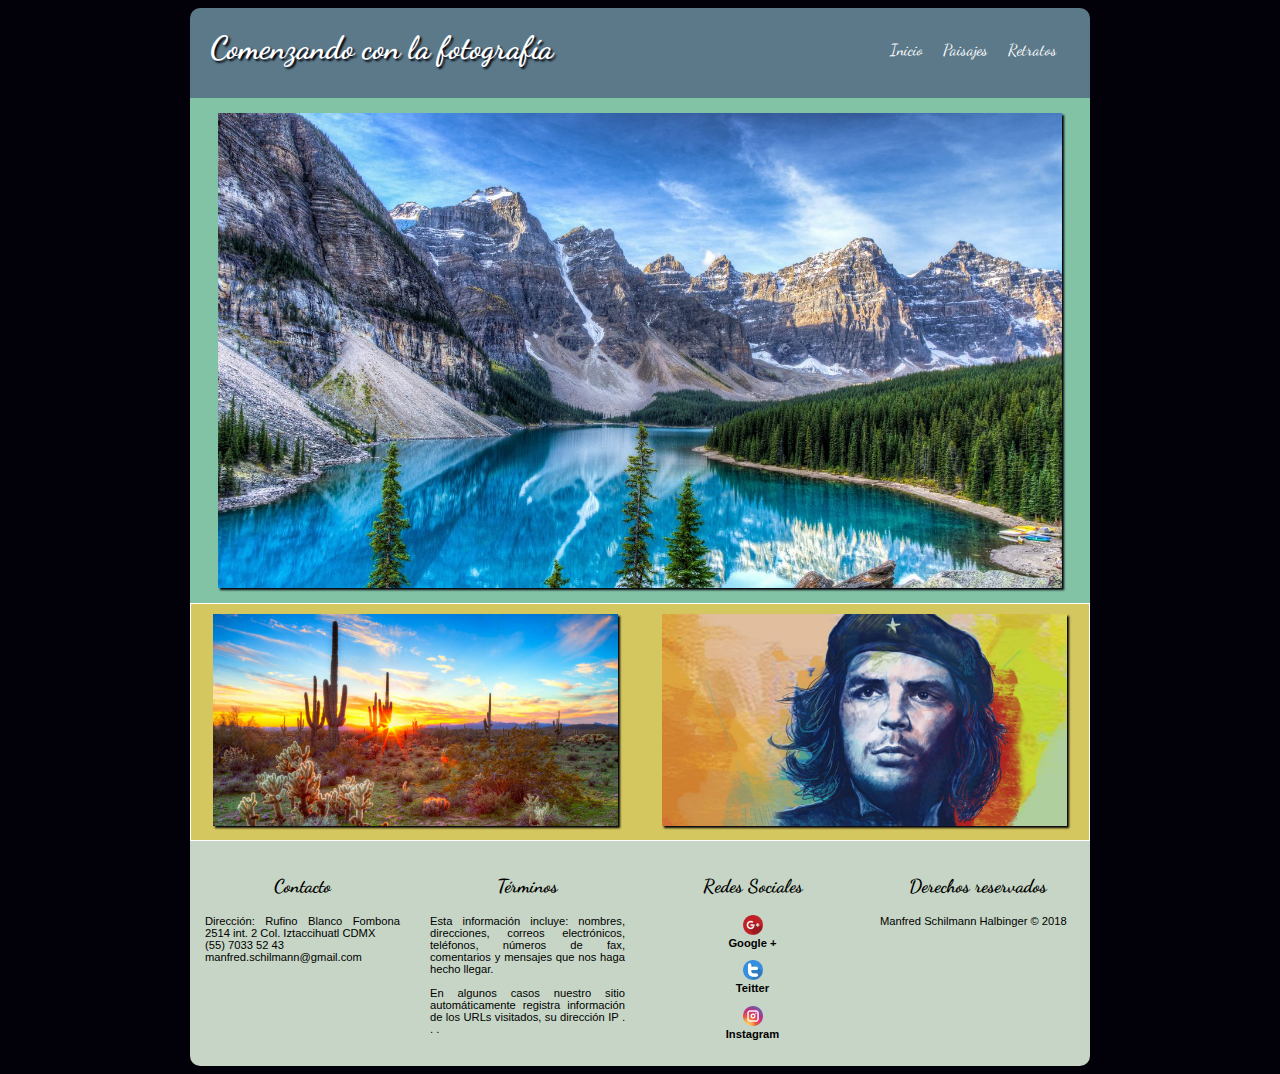
<file: index.html>
<!DOCTYPE html>
<html lang="en" dir="ltr">
    <head>
        <meta charset="utf-8">
        <meta  name="viewport" content="width=device-width, initial-scale=1.0">
        <link rel="stylesheet" href="css/estilos.css">
        <!-- Google Fonts -->
        <link href="https://fonts.googleapis.com/css?family=Dancing+Script" rel="stylesheet">
        <title>Comenzando con la fotografía</title>
    </head>
    <body>
        <div id="contenido">
            <header>
                <h1>Comenzando con la fotografía</h1>
                <nav>
                    <ul>
                        <a href="index.html">
                            <li>Inicio</li>
                        </a>
                        <a href="paisajes.html">
                            <li>Paisajes</li>
                        </a>
                        <a href="retratos.html">
                            <li>Retratos</li>
                        </a>
                    </ul>
                </nav>
            </header>
            <section id="img-central">
                <div>
                    <img src="images/paisaje1.jpg" alt="Paisaje 1">
                </div>
            </section>
            <section id="img-sec-2">
                <div id="paisaje2">
                    <a href="paisajes.html">
                        <img src="images/paisaje2.jpg" alt="Paisaje 2">
                    </a>
                </div>
                <div id="retrato">
                    <a href="retratos.html">
                        <img src="images/retrato.jpg" alt="Retrato">
                    </a>
                </div>
            </section>
            <footer id="foot">
                <div>
                    <h3>Contacto</h3>
                    <p>Dirección: Rufino Blanco Fombona 2514 int. 2 Col.  Iztaccihuatl CDMX <br>
                    (55) 7033 52 43<br>manfred.schilmann@gmail.com</p>
                </div>
                <div>
                    <h3>Términos</h3>
                    <p>
                  Esta información incluye: nombres, direcciones, correos electrónicos, teléfonos, números de fax, comentarios y mensajes que nos haga hecho llegar. <br><br>
                  En algunos casos nuestro sitio automáticamente registra información de los URLs visitados, su dirección IP . . . </p>
                </div>
                <div id="social">
                    <h3>Redes Sociales</h3>
                    <p> <img src="images/google.png" alt="Google plus"><br> Google +</p>
                    <p><img src="images/twitter.png" alt="Twitter"><br>Teitter</p>
                    <p><img src="images/instagram.png" alt="Instagram"><br>Instagram</p>
                </div>
                <div>
                    <h3>Derechos reservados</h3>
                    <p>Manfred Schilmann Halbinger © 2018</p>
                </div>
            </footer>
        </div>
    </body>
</html>
</file>
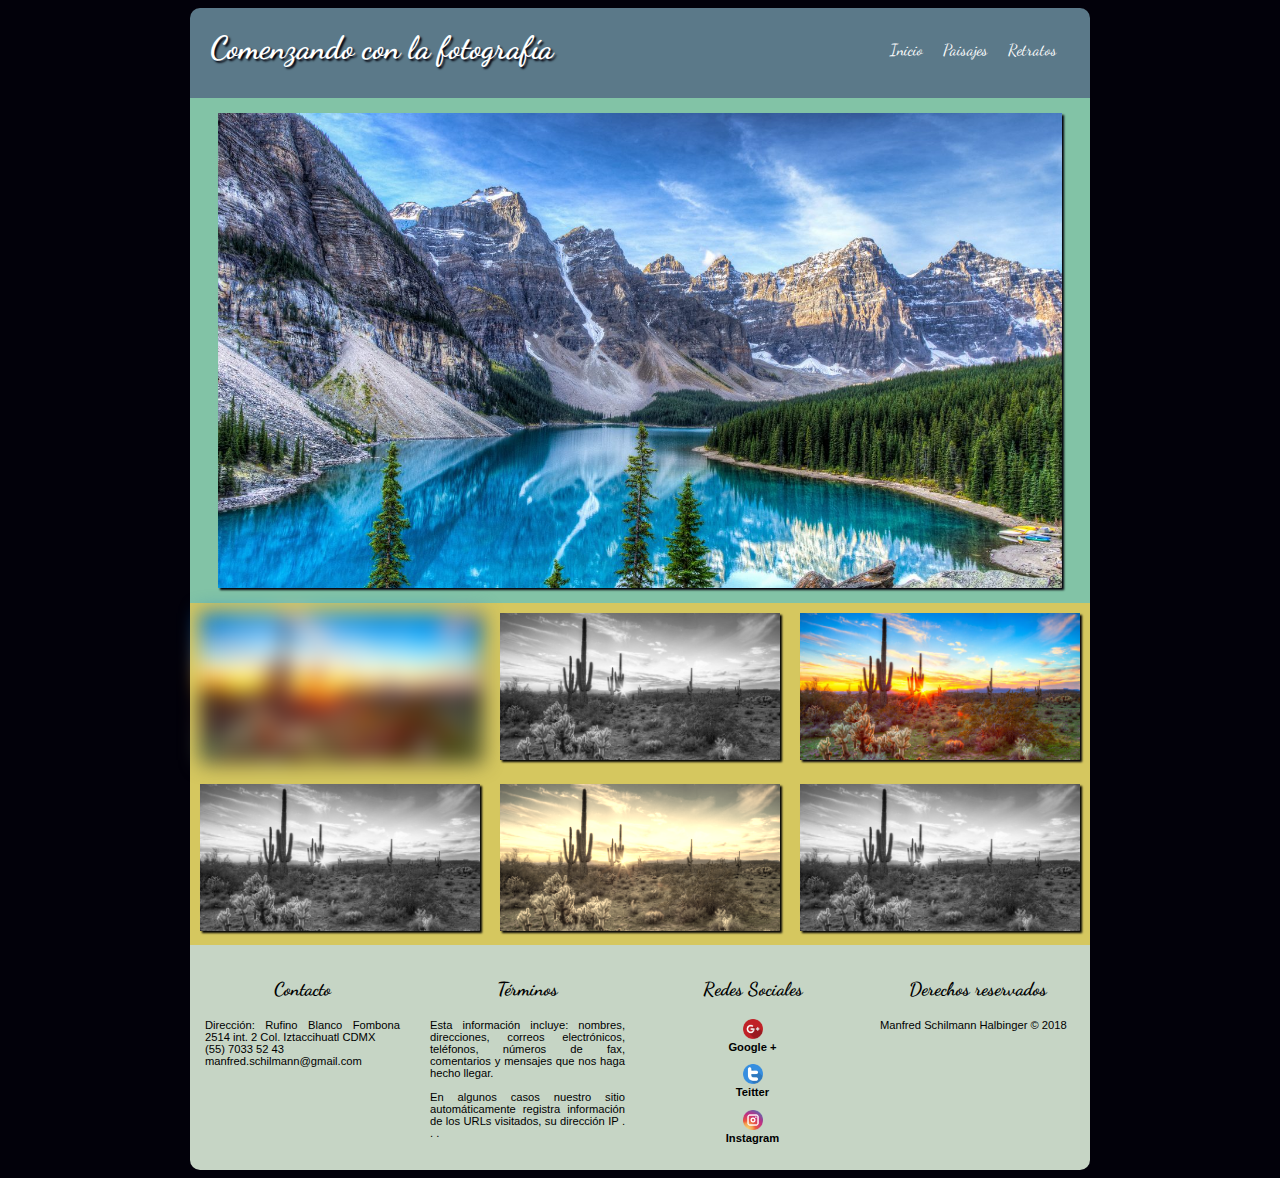
<file: paisajes.html>
<!DOCTYPE html>
<html lang="en" dir="ltr">
    <head>
        <meta charset="utf-8">
        <meta  name="viewport" content="width=device-width, initial-scale=1.0">
        <link rel="stylesheet" href="css/estilos.css">
        <!-- Google Fonts -->
        <link href="https://fonts.googleapis.com/css?family=Dancing+Script" rel="stylesheet">
        <title>Comenzando con la fotografía</title>
    </head>
    <body>
        <div id="contenido">
            <header>
                <h1>Comenzando con la fotografía</h1>
                <nav>
                    <ul>
                        <a href="index.html">
                            <li>Inicio</li>
                        </a>
                        <a href="paisajes.html">
                            <li>Paisajes</li>
                        </a>
                        <a href="retratos.html">
                            <li>Retratos</li>
                        </a>
                    </ul>
                </nav>
            </header>
            <section id="img-central">
                <div>
                    <img src="images/paisaje1.jpg" alt="Paisaje 1">
                </div>
            </section>
            <section id="img-sec-g1">
                <div>
                    <img src="images/paisaje2.jpg" alt="Paisaje2">
                </div>
                <div>
                    <img src="images/paisaje2.jpg" alt="Paisaje2">
                </div>
                <div>
                    <img src="images/paisaje2.jpg" alt="Paisaje2">
                </div>
            </section>
            <section id="img-sec-g2">
                <div>
                    <img src="images/paisaje2.jpg" alt="Paisaje2">
                </div>
                <div>
                    <img src="images/paisaje2.jpg" alt="Paisaje2">
                </div>
                <div>
                    <img src="images/paisaje2.jpg" alt="Paisaje2">
                </div>
            </section>
            <footer id="foot">
                <div>
                    <h3>Contacto</h3>
                    <p>Dirección: Rufino Blanco Fombona 2514 int. 2 Col.  Iztaccihuatl CDMX <br>
                    (55) 7033 52 43<br>manfred.schilmann@gmail.com</p>
                </div>
                <div>
                    <h3>Términos</h3>
                    <p>
                  Esta información incluye: nombres, direcciones, correos electrónicos, teléfonos, números de fax, comentarios y mensajes que nos haga hecho llegar. <br><br>
                  En algunos casos nuestro sitio automáticamente registra información de los URLs visitados, su dirección IP . . . </p>
                </div>
                <div id="social">
                    <h3>Redes Sociales</h3>
                    <p> <img src="images/google.png" alt="Google plus"><br> Google +</p>
                    <p><img src="images/twitter.png" alt="Twitter"><br>Teitter</p>
                    <p><img src="images/instagram.png" alt="Instagram"><br>Instagram</p>
                </div>
                <div>
                    <h3>Derechos reservados</h3>
                    <p>Manfred Schilmann Halbinger © 2018</p>
                </div>
            </footer>
        </div>
    </body>
</html>
</file>
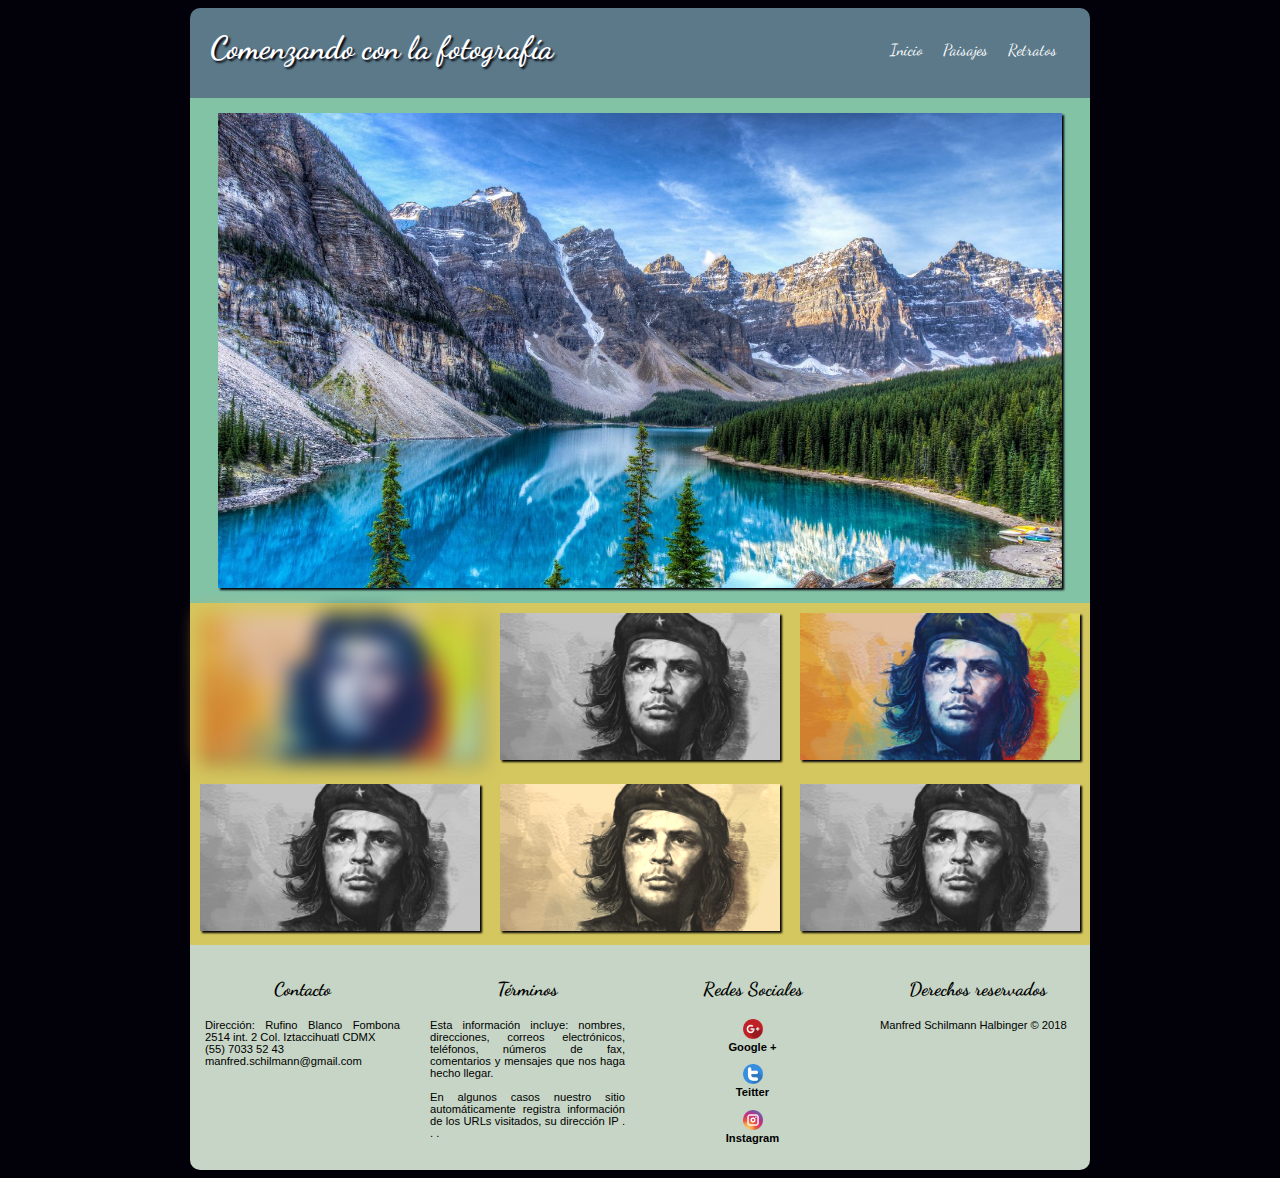
<file: retratos.html>
<!DOCTYPE html>
<html lang="en" dir="ltr">
    <head>
        <meta charset="utf-8">
        <meta  name="viewport" content="width=device-width, initial-scale=1.0">
        <link rel="stylesheet" href="css/estilos.css">
        <!-- Google Fonts -->
        <link href="https://fonts.googleapis.com/css?family=Dancing+Script" rel="stylesheet">
        <title>Comenzando con la fotografía</title>
    </head>
    <body>
        <div id="contenido">
            <header>
                <h1>Comenzando con la fotografía</h1>
                <nav>
                    <ul>
                        <a href="index.html">
                            <li>Inicio</li>
                        </a>
                        <a href="paisajes.html">
                            <li>Paisajes</li>
                        </a>
                        <a href="retratos.html">
                            <li>Retratos</li>
                        </a>
                    </ul>
                </nav>
            </header>
            <section id="img-central">
                <div>
                    <img src="images/paisaje1.jpg" alt="Retrato">
                </div>
            </section>
            <section id="img-sec-g1">
                <div>
                    <img src="images/retrato.jpg" alt="Retrato">
                </div>
                <div>
                    <img src="images/retrato.jpg" alt="Retrato">
                </div>
                <div>
                    <img src="images/retrato.jpg" alt="Retrato">
                </div>
            </section>
            <section id="img-sec-g2">
                <div>
                    <img src="images/retrato.jpg" alt="Retrato">
                </div>
                <div>
                    <img src="images/retrato.jpg" alt="Retrato">
                </div>
                <div>
                    <img src="images/retrato.jpg" alt="Retrato">
                </div>
            </section>
            <footer id="foot">
                <div>
                    <h3>Contacto</h3>
                    <p>Dirección: Rufino Blanco Fombona 2514 int. 2 Col.  Iztaccihuatl CDMX <br>
                    (55) 7033 52 43<br>manfred.schilmann@gmail.com</p>
                </div>
                <div>
                    <h3>Términos</h3>
                    <p>
                  Esta información incluye: nombres, direcciones, correos electrónicos, teléfonos, números de fax, comentarios y mensajes que nos haga hecho llegar. <br><br>
                  En algunos casos nuestro sitio automáticamente registra información de los URLs visitados, su dirección IP . . . </p>
                </div>
                <div id="social">
                    <h3>Redes Sociales</h3>
                    <p> <img src="images/google.png" alt="Google plus"><br> Google +</p>
                    <p><img src="images/twitter.png" alt="Twitter"><br>Teitter</p>
                    <p><img src="images/instagram.png" alt="Instagram"><br>Instagram</p>
                </div>
                <div>
                    <h3>Derechos reservados</h3>
                    <p>Manfred Schilmann Halbinger © 2018</p>
                </div>
            </footer>
        </div>
    </body>
</html>
</file>
<file: css/estilos.css>
/*Principal */
body {
    background: #02010a;
}

#contenido {
    font-family: 'Dancing Script', cursive;
    color: white;
    max-width: 900px;
    margin: 0 auto;
}

/* Efecto animado */
#contenido > header {
    animation-duration: 3s;
    animation-name: slidein;
}

@keyframes slidein {
    0% {
        margin-top: 150%;
    }

    60% {
        margin-top: -5%;
    }

    100% {
        margin-top: 0%;
    }
}

/* */
img {
    box-shadow: 2px 2px 2px #02010a;
}

header {
    height: 90px;
    background: #5b7989;
    border-radius: 10px 10px 0 0;
    -webkit-border-radius: 10px 10px 0 0;
    -moz-border-radius: 10px 10px 0 0;
    -o-border-radius: 10px 10px 0 0;
}

header h1 {
    float: left;
    width: 50%;
    text-shadow: 2px 2px 2px #02010a;
    padding-left: 20px;
}

header nav a {
    color: white;
    text-decoration: underline;
}

header nav ul {
    display: block;
    width: 200px;
    float: right;
    padding-right: 10px;
    margin-top: 22px;
}

header nav ul li {
    float: left;
    display: block;
    padding: 10px;
    list-style: none;
}

#img-central {
    background: #82c3a6;
    padding: 15px;
}

#img-central img {
    display: block;
    width: 97%;
    margin: 0 auto;
}

#img-sec-2 {
    display: -webkit-flex;
    -webkit-flex-direction: row;
    display: flex;
    flex-direction: row;
    align-content: center;
    background: #d5c75f;
    border: 1px solid #fff;
    padding: 5px 0 5px -5px;
    text-align: center;
}

#img-sec-2 div {
    width: 50%;
}

#img-sec-2 > div > a > img {
    width: 90%;
    box-shadow: 2px 2px 2px  #02010a;
    margin: 10px;
}

#paisaje2 {
    order: 1;
}

#paisaje2 a img:hover {
    transform: rotate(10deg);
    -webkit-transform: rotate(10deg);
    -ms-transform: rotate(10deg);
    -o-transform: rotate(10deg);
    -moz-transform: rotate(10deg);
}

#retrato {
    order: 2;
}

#retrato a img:hover {
    ttransform: translate(20px, 5px);
    -ms-transform: translate(20px, 5px);
    -webkit-transform: translate(20px, 5px);
    -moz-transform: translate(20px, 5px);
    -o-transform: translate(20px, 5px);
}

footer {
    display: -webkit-flex;
    -webkit-flex-direction: row;
    display: flex;
    flex-direction: row;
    margin: 0;
    background: #C6d5c5;
    border-radius: 0 0 10px 10px;
    -webkit-border-radius: 0 0 10px 10px;
    -moz-border-radius: 0 0 10px 10px;
    -o-border-radius: 0 0 10px 10px;
}

#foot > div {
    width: 25%;
    padding: 15px;
    color: black;
    text-align: center;
}

#foot p {
    font-family: sans-serif;
    font-size: 0.7em;
    text-align: justify;
}

#social img {
    width: 20px;
    box-shadow: 0px 0px 0px #C6d5c5;
}

#social p {
    font-weight: bold;
    text-align: center;
}

/* paisajes.html y retratos.html */
#img-sec-g1 {
    display: -webkit-flex;
    -webkit-flex-direction: row;
    display: flex;
    flex-direction: row;
    align-content: center;
    background: #d5c75f;
}

#img-sec-g1 > div {
    width: 33.33%;
    padding: 10px;
}

#img-sec-g1 img {
    width: 100%;
}

#img-sec-g1 > div:nth-child(1) {
    filter: blur(10px);
    -webkit-filter: blur(10px);
}

#img-sec-g1 > div:nth-child(2) {
    filter: grayscale(100%);
}

#img-sec-g2 > div:nth-child(1) {
    filter: grayscale(100%);
}

#img-sec-g2 > div:nth-child(3) {
    filter: grayscale(100%);
}

#img-sec-g2 > div:nth-child(2) {
    filter: sepia(90%);
}

#img-sec-g2 {
    display: -webkit-flex;
    -webkit-flex-direction: row;
    display: flex;
    flex-direction: row;
    align-content: center;
    background: #d5c75f;
}

#img-sec-g2 > div {
    width: 33.33%;
    padding: 10px;
}

#img-sec-g2 img {
    width: 100%;
}

@media (max-width: 900px) {
    header {
        height: 125px;
    }

    header h1 {
        float: none;
        margin: 0 auto;
        text-align: center;
        padding-top: 13px;
    }

    header nav ul {
        display: block;
        float: none;
        width: 200px;
        padding-right: 10px;
        margin-top: 22px;
        margin-right: auto;
        margin-left: auto;
    }

    header nav ul li {
        float: left;
        display: block;
        padding: 10px;
        list-style: none;
    }

    #img-sec-2 {
        display: -webkit-flex;
        -webkit-flex-direction: column;
        display: flex;
        flex-direction: column;
    }

    #img-sec-2 div {
        width: 100%;
    }

    #img-sec-2 > div > a > img {
        width: 94%;
    }

    footer {
        display: -webkit-flex;
        -webkit-flex-direction: column;
        display: flex;
        flex-direction: column;
    }

    #foot > div {
        width: 90%;
        margin: 0 auto;
        text-align: center;
    }

    #foot p {
        text-align: center;
    }

    /* paisajes.html y retratos.html */
    #img-sec-g1 {
        display: -webkit-flex;
        -webkit-flex-direction: column;
        display: flex;
        flex-direction: column;
        align-content: center;
    }

    #img-sec-g1 > div {
        width: 94%;
        margin: 0 auto;
    }

    #img-sec-g1 > div > a > img {
        width: 100%;
    }

    #img-sec-g2 {
        display: -webkit-flex;
        -webkit-flex-direction: column;
        display: flex;
        flex-direction: column;
        align-content: center;
    }

    #img-sec-g2 > div {
        width: 94%;
        margin: 0 auto;
    }

    #img-sec-g2 > div > a > img {
        width: 100%;
    }
}

@media (max-width: 683px) {
    header {
      height: 175px;
    }
}

@media (max-width: 674px) {
    header {
      height: 175px;
    }
}

@media (max-width: 381px) {
    header {
      height: 205px;
    }
}
</file>
